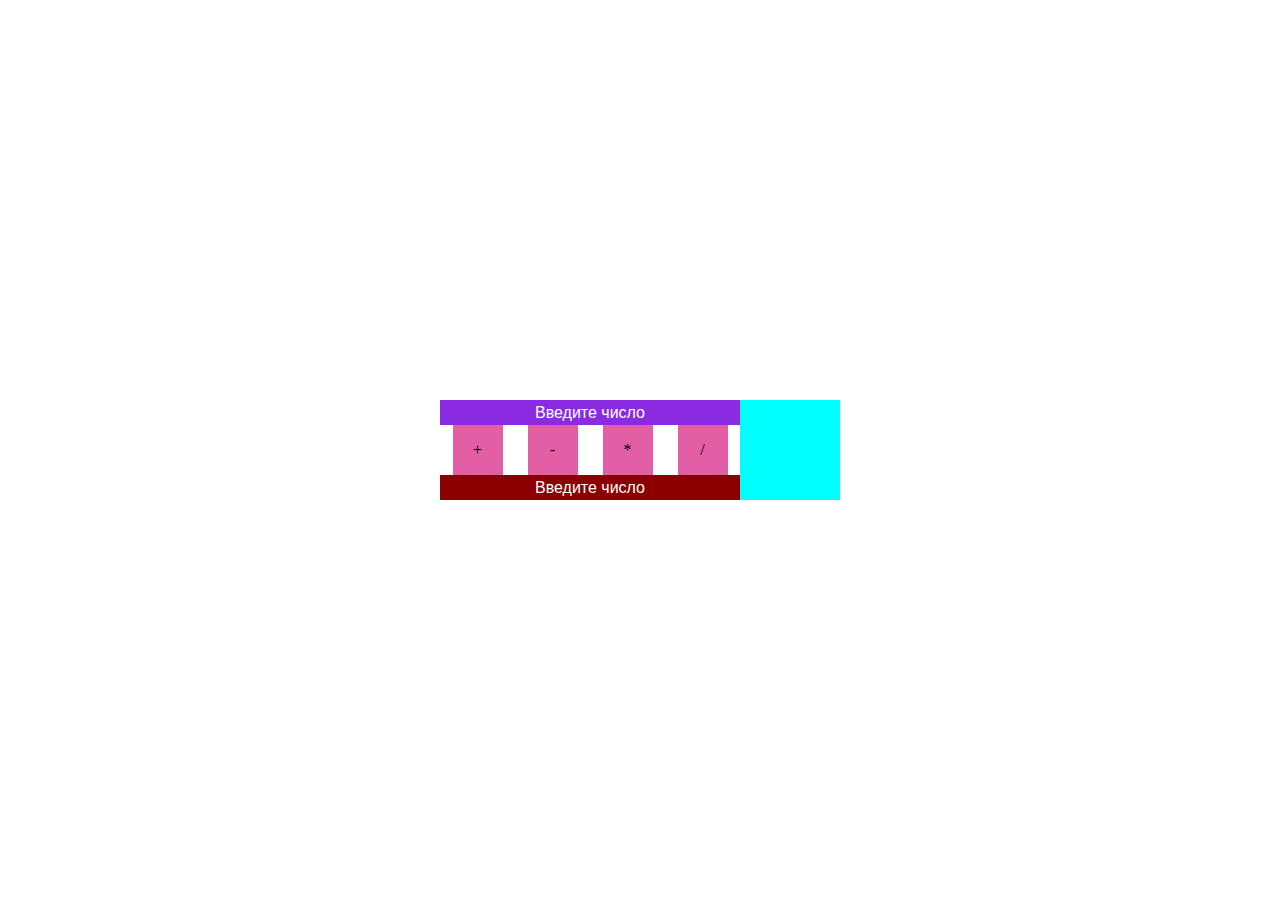
<file: index.html>
<!doctype html>
<html>
  <head>
    <meta charset="utf-8">
    <title>калькулятор</title>
    <link rel="stylesheet" href="lab6.css">
  </head>
  <body>
    <div class="container">
      <div class="it1">
        <div class="it11 inputt">
          <input type="text" id="num1" placeholder="Введите число">
        </div>
        <div class="it12">
          <div class="it121" onclick="setOperation('+')">+</div>
          <div class="it122" onclick="setOperation('-')">-</div>
          <div class="it123" onclick="setOperation('*')">*</div>
          <div class="it124" onclick="setOperation('/')">/</div>
        </div>
        <div class="it13 inputt">
          <input type="text" id="num2" placeholder="Введите число">
        </div>
      </div>
      <div class="it2" id="result" onclick="calculateSquareRoot()"></div>
    </div>
    <script src="laba6.js"></script>
</body>
</html>
</file>
<file: lab6.css>
body {
    margin: 0;
    padding: 0;
    display: flex;
    justify-content: center;
    align-items: center;
    height: 100vh;
    background-color: rgb(255, 255, 255);
}

.container {
    display: flex;
    justify-content: center;
    align-items: center;
    flex-direction: row;
    width: 400px;
    height: 100px;
    text-align: center;
}

.it1 {
    display: flex;
    flex-direction: column;
    width: 300px;
    height: 100px;
}

.it12 {
    display: flex;
    flex-direction: row;
    justify-content: space-around;
    height: 80px;
}

.it2 {
    width: 100px;
    height: 100px;
    background-color: aqua;
    display: grid;
    place-items: center;
}
.it2:hover {
    background-color: rgb(0, 255, 170);
}
.it11 {
    height: 60px;
    background-color: blueviolet;
    display: grid;
    place-items: center;
}

.it13 {
    height: 60px;
    background-color: darkred;
    display: grid;
    place-items: center;
}

.it121, .it122, .it123, .it124 {
    height: 50px;
    width: 50px;
    background-color: rgb(226, 95, 165);
    display: grid;
    place-items: center;
}
.it121:hover, .it122:hover, .it123:hover, .it124:hover {
    background-color: rgb(255, 0, 128);
}
.inputt input {
    width: 98.7%;
    background-color: inherit;
    border: none;
    text-align: center;
    font-size: inherit;
    color: white;
}
.inputt input::placeholder {
    color: white;
}
</file>
